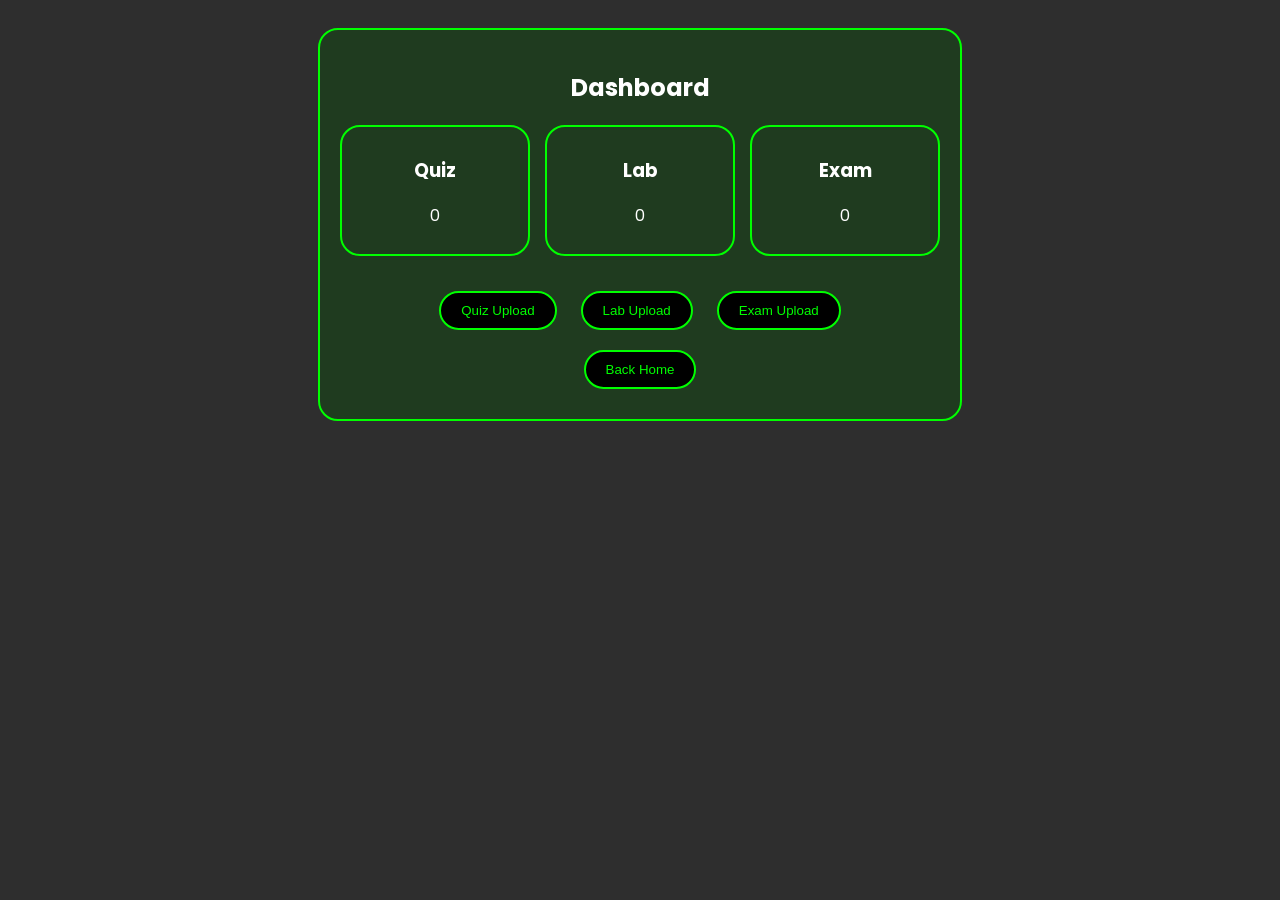
<file: dashboard.html>
<!DOCTYPE html>
<html>
<head>
  <title>Dashboard</title>
  <link rel="stylesheet" href="css/style.css">
  <link href="https://fonts.googleapis.com/css2?family=Poppins:wght@300;400;600&display=swap" rel="stylesheet">
</head>

<body>

<div class="container">
  <h2>Dashboard</h2>

  <div class="grid">
    <div class="box">
      <h3>Quiz</h3>
      <p id="quizCount">0</p>
    </div>

    <div class="box">
      <h3>Lab</h3>
      <p id="labCount">0</p>
    </div>

    <div class="box">
      <h3>Exam</h3>
      <p id="examCount">0</p>
    </div>
  </div>

  <br>

  <a href="quiz.html"><button>Quiz Upload</button></a>
  <a href="lab.html"><button>Lab Upload</button></a>
  <a href="exam.html"><button>Exam Upload</button></a>

  <br>
  <a href="index.html"><button>Back Home</button></a>
</div>

<script src="js/script.js"></script>
</body>
</html>
</file>
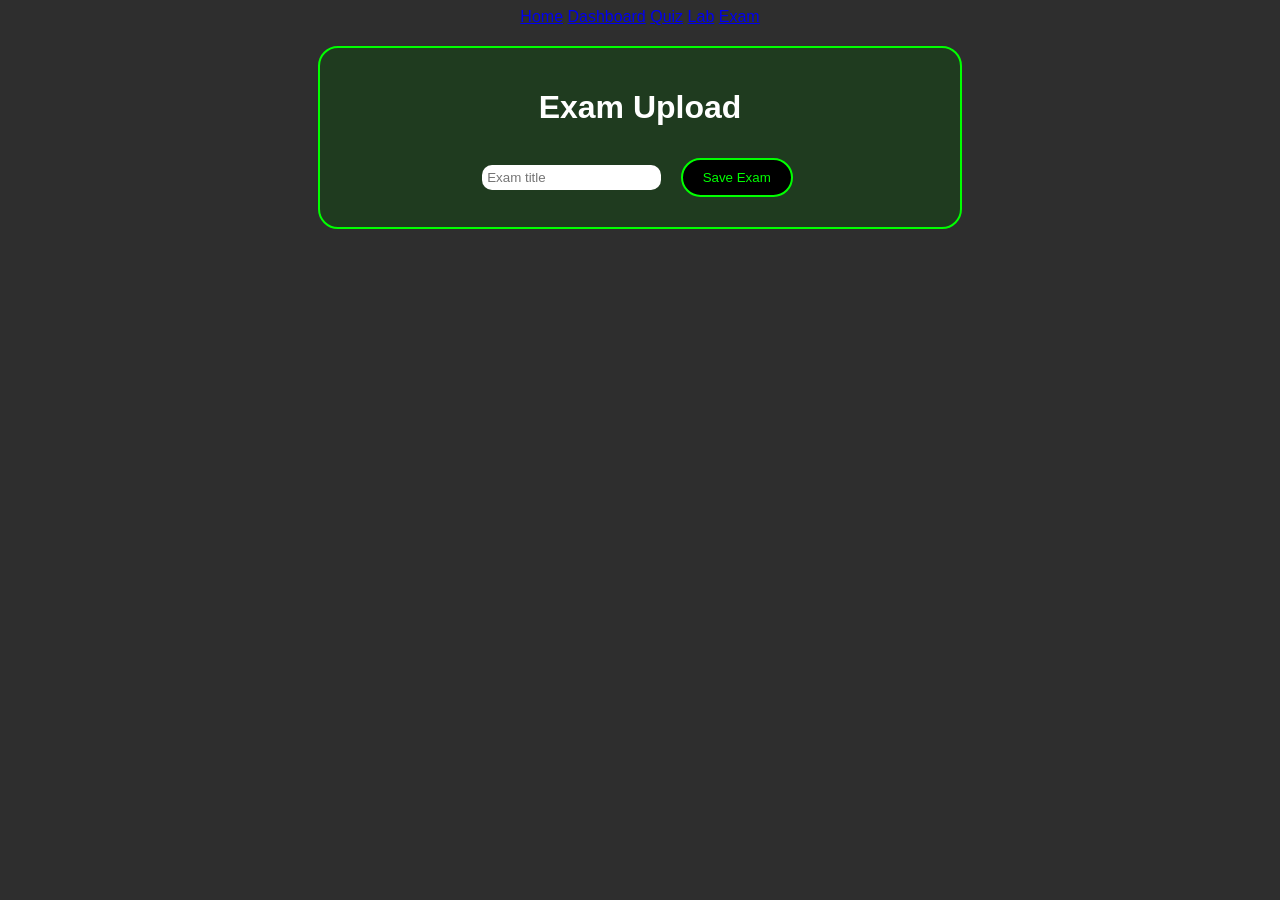
<file: exam.html>
<!DOCTYPE html>
<html>
<head>
<title>Exam</title>
<link rel="stylesheet" href="css/style.css">
<script src="js/script.js"></script>
</head>

<body>

<div class="nav">
  <a href="index.html">Home</a>
  <a href="dashboard.html">Dashboard</a>
  <a href="quiz.html">Quiz</a>
  <a href="lab.html">Lab</a>
  <a href="exam.html">Exam</a>
</div>

<div class="container">

<h1>Exam Upload</h1>

<div class="card">
  <input id="examTitle" placeholder="Exam title">
  <button onclick="saveExam()">Save Exam</button>
</div>

</div>

</body>
</html>
</file>
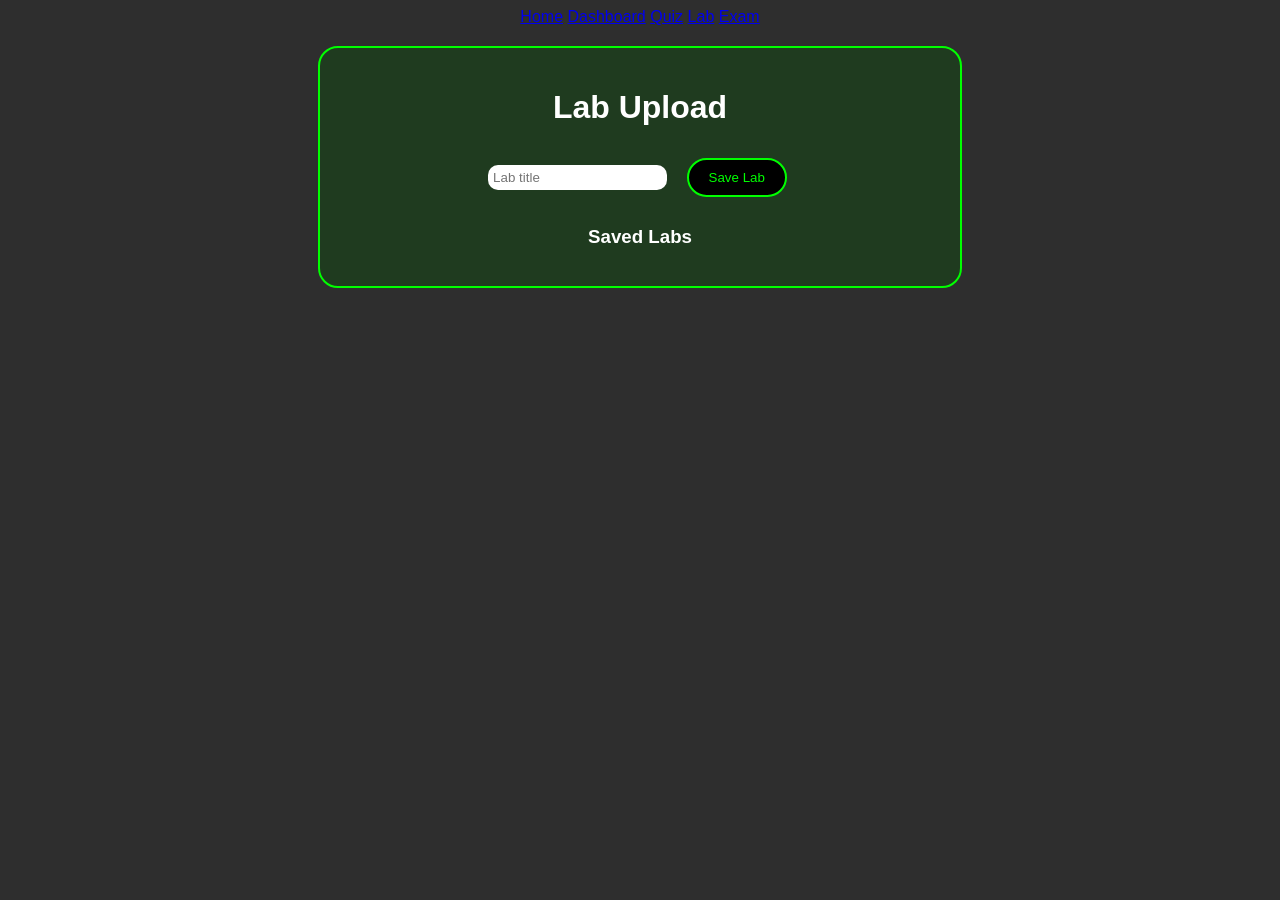
<file: lab.html>
<!DOCTYPE html>
<html>
<head>
<title>Lab</title>
<link rel="stylesheet" href="css/style.css">
<script src="js/script.js"></script>
</head>

<body>

<div class="nav">
  <a href="index.html">Home</a>
  <a href="dashboard.html">Dashboard</a>
  <a href="quiz.html">Quiz</a>
  <a href="lab.html">Lab</a>
  <a href="exam.html">Exam</a>
</div>

<div class="container">

<h1>Lab Upload</h1>

<div class="card">
  <input id="labTitle" placeholder="Lab title">
  <button onclick="saveLab()">Save Lab</button>
</div>

<div class="card">
  <h3>Saved Labs</h3>
  <ul id="labList"></ul>
</div>

</div>

</body>
</html>
</file>
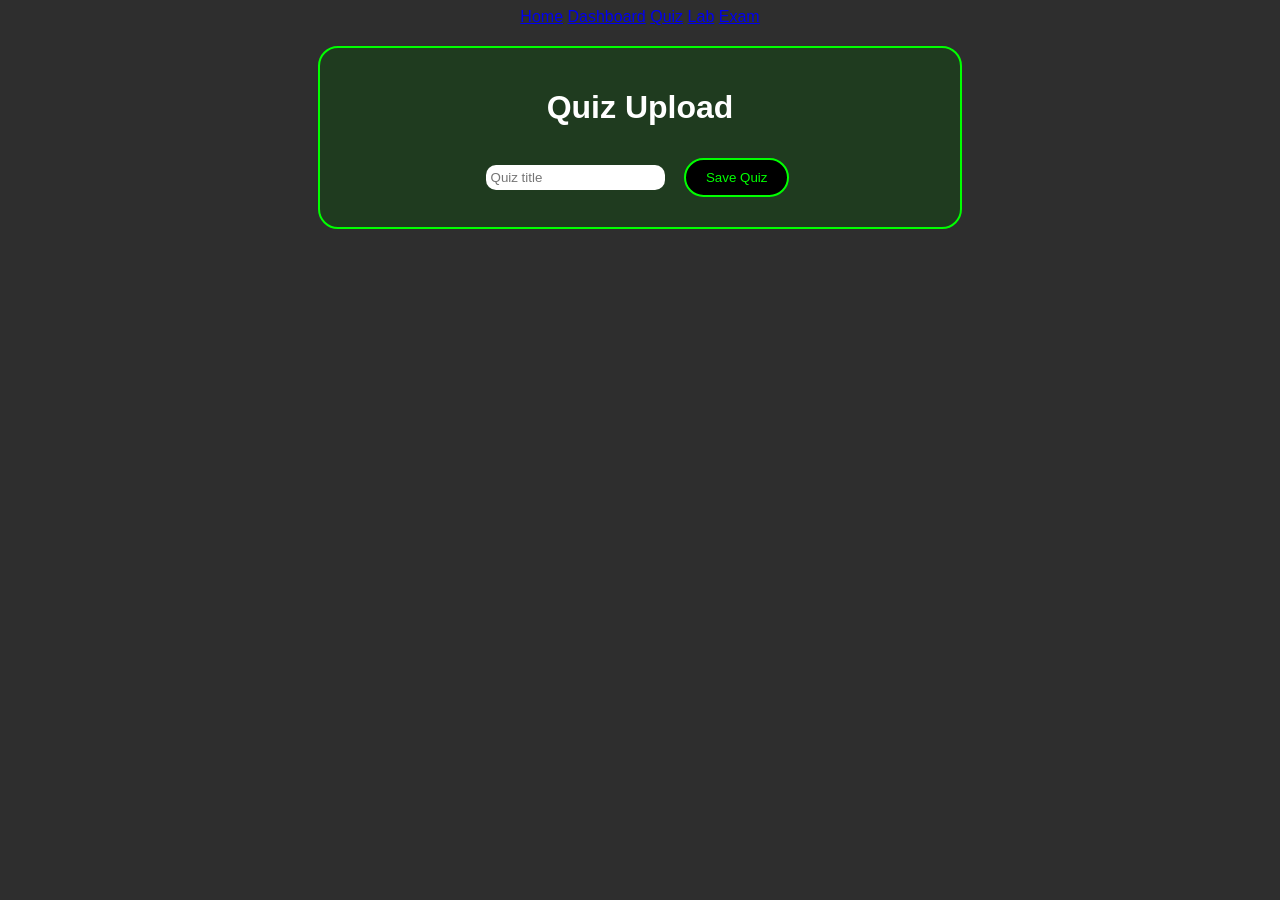
<file: quiz.html>
<!DOCTYPE html>
<html>
<head>
<title>Quiz</title>
<link rel="stylesheet" href="css/style.css">
<script src="js/script.js"></script>
</head>

<body>

<div class="nav">
  <a href="index.html">Home</a>
  <a href="dashboard.html">Dashboard</a>
  <a href="quiz.html">Quiz</a>
  <a href="lab.html">Lab</a>
  <a href="exam.html">Exam</a>
</div>

<div class="container">

<h1>Quiz Upload</h1>

<div class="card">
  <input id="quizTitle" placeholder="Quiz title">
  <button onclick="saveQuiz()">Save Quiz</button>
</div>

</div>

</body>
</html>
</file>
<file: css/style.css>
body {
    background-color: #2e2e2e;
    font-family: 'Poppins', sans-serif;
    color: white;
    display: flex;
    flex-direction: column;
    align-items: center;
}

.container {
    background-color: #1f3b1f;
    width: 600px;
    padding: 20px;
    border: 2px solid #00ff00;
    margin-top: 20px;
    text-align: center;
    border-radius: 20px;
}

button {
    background-color: black;
    color: #00ff00;
    border: 2px solid #00ff00;
    padding: 10px 20px;
    margin: 10px;
    cursor: pointer;
    border-radius: 20px;
}

button:hover {
    background-color: #00ff00;
    color: black;
}

.grid {
    display: grid;
    grid-template-columns: repeat(3, 1fr);
    gap: 15px;
    margin-top: 20px;
}

.box {
    border: 2px solid #00ff00;
    padding: 10px;
    border-radius: 20px;
    transition: 0.3s;
}

.box:hover {
    transform: scale(1.05);
}

input {
    margin: 5px;
    padding: 5px;
    border-radius: 10px;
    border: none;
}
</file>
